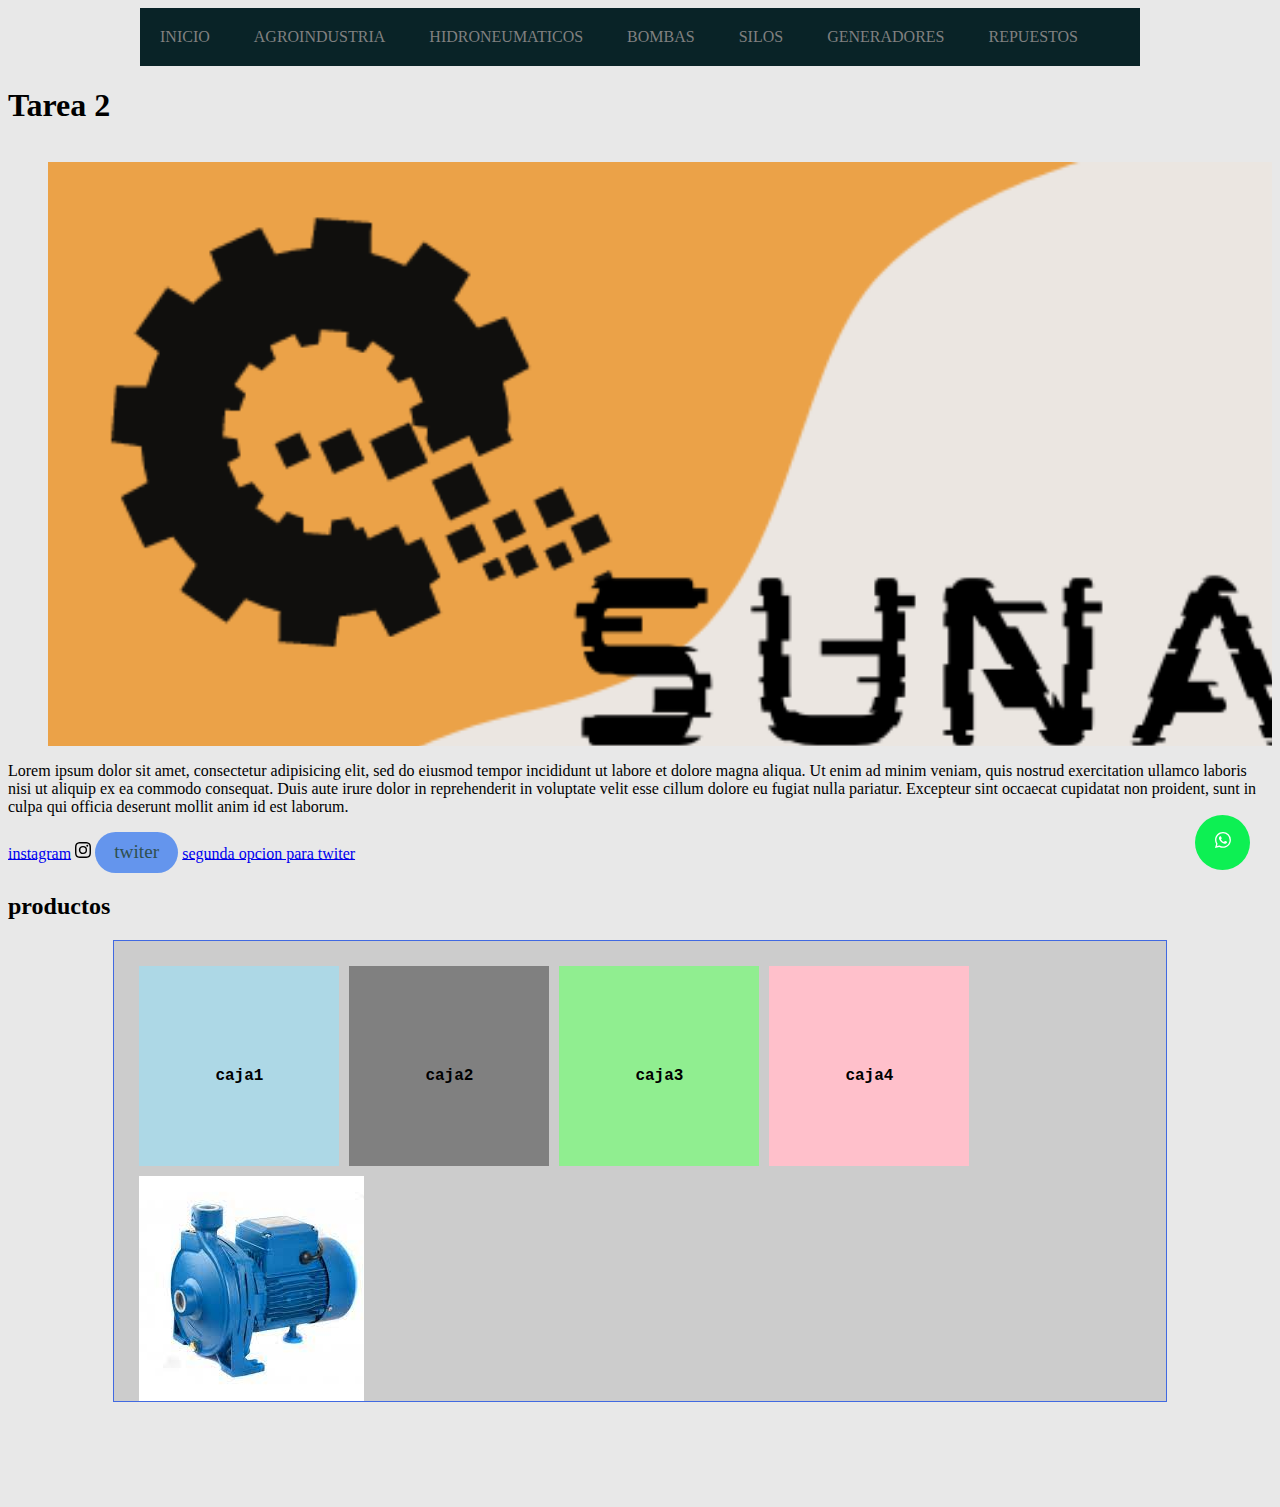
<file: Chicho/index.html>
<!DOCTYPE html>
<html>
<head>
<meta charset="utf-8">
<meta name="viewport" content="width=device-width, initial-scale=1">
	<title>UNA MP</title>
	<link rel="icon"  href="UNAI.png">
	<link rel="stylesheet" type="text/css" href="estilo.css">
	<link rel="stylesheet" href="fontello/css/animation.css">
	<link rel="stylesheet" href="fontello/css/whatsapp-codes.css">
	<link rel="stylesheet" href="fontello/css/whatsapp-embedded.css">
	<link rel="stylesheet" href="fontello/css/whatsapp-ie7-codes.css">
	<link rel="stylesheet" href="fontello/css/whatsapp-ie7.css">
	<link rel="stylesheet" href="fontello/css/whatsapp.css">
</head>

<body>
	<ul class="menu">
		<li> <a href="#">INICIO</a></li>
		<li> <a href="Agroindustria/paginados.html">AGROINDUSTRIA</a></li>
		<li> <a href="#">HIDRONEUMATICOS</a></li>
		<li> <a href="#">BOMBAS</a></li>
		<li> <a href="#">SILOS</a></li>
		<li> <a href="#">GENERADORES</a></li>
		<li> <a href="#">REPUESTOS</a></li>

	</ul>
	<div>
		<h1>Tarea 2</h1>
	</div>



	<div class="slider">
      <ul>
		
	    	<li>
			<img src="imagen/2(2).png" alt="">
			</li>
			<li>
			<img src="imagen/3(2).png" alt="">
			</li>
			<li>
			<img src="imagen/4(2).png" alt="">
			</li>
			<li>
			<img src="imagen/1(2).png" alt="">
	   	    </li>
	
	
	
		</ul>
	</div>

	<p>
		Lorem ipsum dolor sit amet, consectetur adipisicing elit, sed do eiusmod
		tempor incididunt ut labore et dolore magna aliqua. Ut enim ad minim veniam,
		quis nostrud exercitation ullamco laboris nisi ut aliquip ex ea commodo
		consequat. Duis aute irure dolor in reprehenderit in voluptate velit esse
		cillum dolore eu fugiat nulla pariatur. Excepteur sint occaecat cupidatat non
		proident, sunt in culpa qui officia deserunt mollit anim id est laborum.
	</p>
	




	<div>
	
	<a href="https://www.instagram.com/reel/CjgLQqXDTCO/?igshid=YmMyMTA2M2Y=">instagram</a>
	<i class="bi bi-instagram" target="bi-instagram"></i>
	<svg xmlns="http://www.w3.org/2000/svg" width="16" height="16" fill="currentColor" class="bi bi-instagram" viewBox="0 0 16 16">
		<path d="M8 0C5.829 0 5.556.01 4.703.048 3.85.088 3.269.222 2.76.42a3.917 3.917 0 0 0-1.417.923A3.927 3.927 0 0 0 .42 2.76C.222 3.268.087 3.85.048 4.7.01 5.555 0 5.827 0 8.001c0 2.172.01 2.444.048 3.297.04.852.174 1.433.372 1.942.205.526.478.972.923 1.417.444.445.89.719 1.416.923.51.198 1.09.333 1.942.372C5.555 15.99 5.827 16 8 16s2.444-.01 3.298-.048c.851-.04 1.434-.174 1.943-.372a3.916 3.916 0 0 0 1.416-.923c.445-.445.718-.891.923-1.417.197-.509.332-1.09.372-1.942C15.99 10.445 16 10.173 16 8s-.01-2.445-.048-3.299c-.04-.851-.175-1.433-.372-1.941a3.926 3.926 0 0 0-.923-1.417A3.911 3.911 0 0 0 13.24.42c-.51-.198-1.092-.333-1.943-.372C10.443.01 10.172 0 7.998 0h.003zm-.717 1.442h.718c2.136 0 2.389.007 3.232.046.78.035 1.204.166 1.486.275.373.145.64.319.92.599.28.28.453.546.598.92.11.281.24.705.275 1.485.039.843.047 1.096.047 3.231s-.008 2.389-.047 3.232c-.035.78-.166 1.203-.275 1.485a2.47 2.47 0 0 1-.599.919c-.28.28-.546.453-.92.598-.28.11-.704.24-1.485.276-.843.038-1.096.047-3.232.047s-2.39-.009-3.233-.047c-.78-.036-1.203-.166-1.485-.276a2.478 2.478 0 0 1-.92-.598 2.48 2.48 0 0 1-.6-.92c-.109-.281-.24-.705-.275-1.485-.038-.843-.046-1.096-.046-3.233 0-2.136.008-2.388.046-3.231.036-.78.166-1.204.276-1.486.145-.373.319-.64.599-.92.28-.28.546-.453.92-.598.282-.11.705-.24 1.485-.276.738-.034 1.024-.044 2.515-.045v.002zm4.988 1.328a.96.96 0 1 0 0 1.92.96.96 0 0 0 0-1.92zm-4.27 1.122a4.109 4.109 0 1 0 0 8.217 4.109 4.109 0 0 0 0-8.217zm0 1.441a2.667 2.667 0 1 1 0 5.334 2.667 2.667 0 0 1 0-5.334z"/>
	  </svg>

	<a href="https://wa.me/c/584265520222"
	class="btn-wsp" target="_blank"> 
	<svg xmlns="http://www.w3.org/2000/svg" width="16" height="16" fill="currentColor" class="bi bi-whatsapp" viewBox="0 0 16 16">
		<path d="M13.601 2.326A7.854 7.854 0 0 0 7.994 0C3.627 0 .068 3.558.064 7.926c0 1.399.366 2.76 1.057 3.965L0 16l4.204-1.102a7.933 7.933 0 0 0 3.79.965h.004c4.368 0 7.926-3.558 7.93-7.93A7.898 7.898 0 0 0 13.6 2.326zM7.994 14.521a6.573 6.573 0 0 1-3.356-.92l-.24-.144-2.494.654.666-2.433-.156-.251a6.56 6.56 0 0 1-1.007-3.505c0-3.626 2.957-6.584 6.591-6.584a6.56 6.56 0 0 1 4.66 1.931 6.557 6.557 0 0 1 1.928 4.66c-.004 3.639-2.961 6.592-6.592 6.592zm3.615-4.934c-.197-.099-1.17-.578-1.353-.646-.182-.065-.315-.099-.445.099-.133.197-.513.646-.627.775-.114.133-.232.148-.43.05-.197-.1-.836-.308-1.592-.985-.59-.525-.985-1.175-1.103-1.372-.114-.198-.011-.304.088-.403.087-.088.197-.232.296-.346.1-.114.133-.198.198-.33.065-.134.034-.248-.015-.347-.05-.099-.445-1.076-.612-1.47-.16-.389-.323-.335-.445-.34-.114-.007-.247-.007-.38-.007a.729.729 0 0 0-.529.247c-.182.198-.691.677-.691 1.654 0 .977.71 1.916.81 2.049.098.133 1.394 2.132 3.383 2.992.47.205.84.326 1.129.418.475.152.904.129 1.246.08.38-.058 1.171-.48 1.338-.943.164-.464.164-.86.114-.943-.049-.084-.182-.133-.38-.232z"/>
	  </svg>
	</a>
	<a href="#" class="button">
		twiter
		</a>
	<a href="button button--transparent">
	segunda opcion para twiter
	</a>



		  </div>
		  
	  </div>
	</div>
	<h2>productos</h2>
	<section class="flex-container">

		<div class="caja c1">
			caja1
		</div>

		<div class="caja c2">
			caja2
		</div>
		<div class="caja c3">
			caja3
		</div>

	<div class="caja c4">
		caja4
	</div>
		<div class="caja c5">
			<img src="bomba1.jpeg">
		</div>
	</section>


	
</body>
</html>
</file>
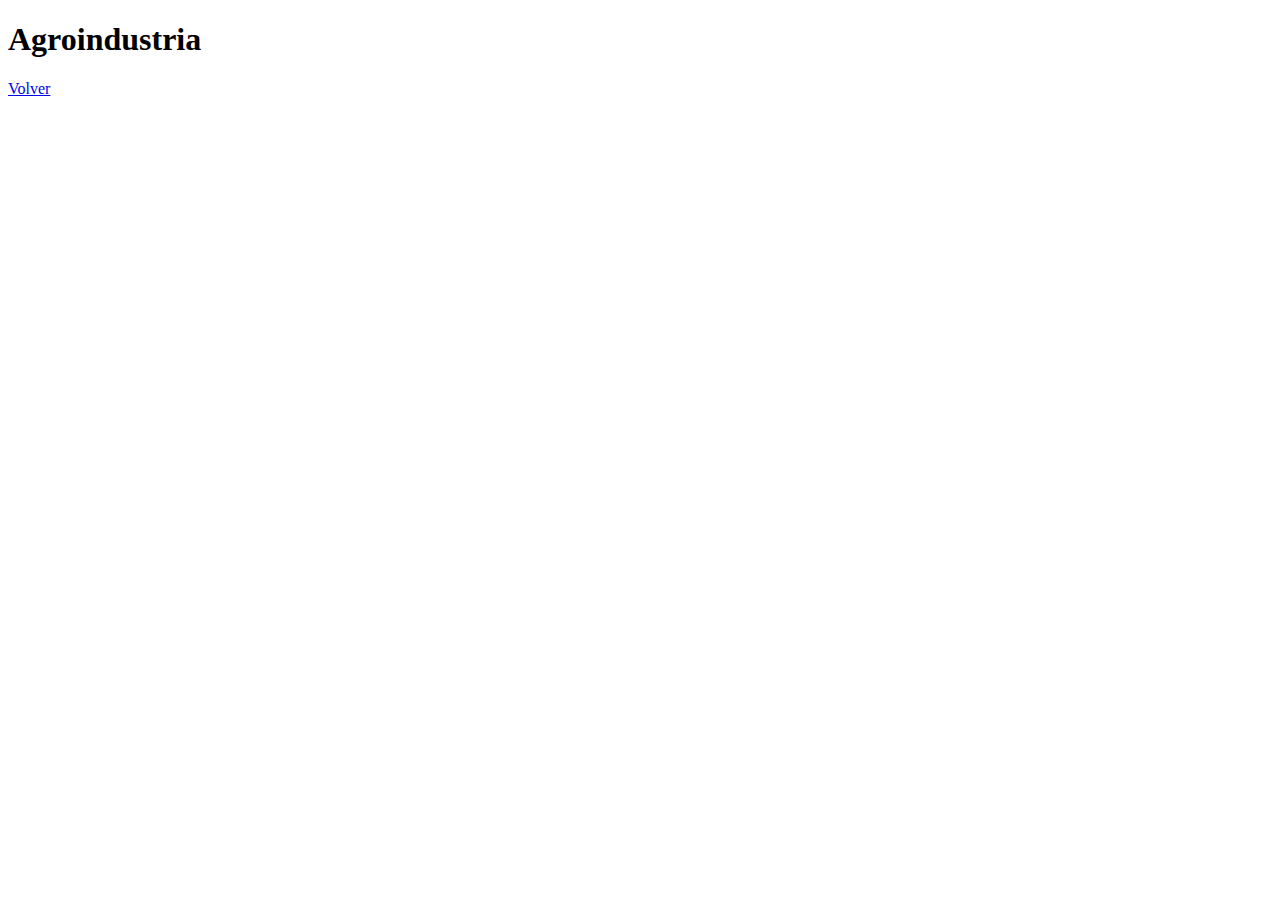
<file: Chicho/Agroindustria/paginados.html>
<!DOCTYPE html>
<html>
<head>
	<meta charset="utf-8">
	<meta name="viewport" content="width=device-width, initial-scale=1">
	<title>Agroindustria</title>
</head>
<body>
	<h1>Agroindustria</h1>


<a href="../index.html">Volver</a>
</body>
</html>
</file>
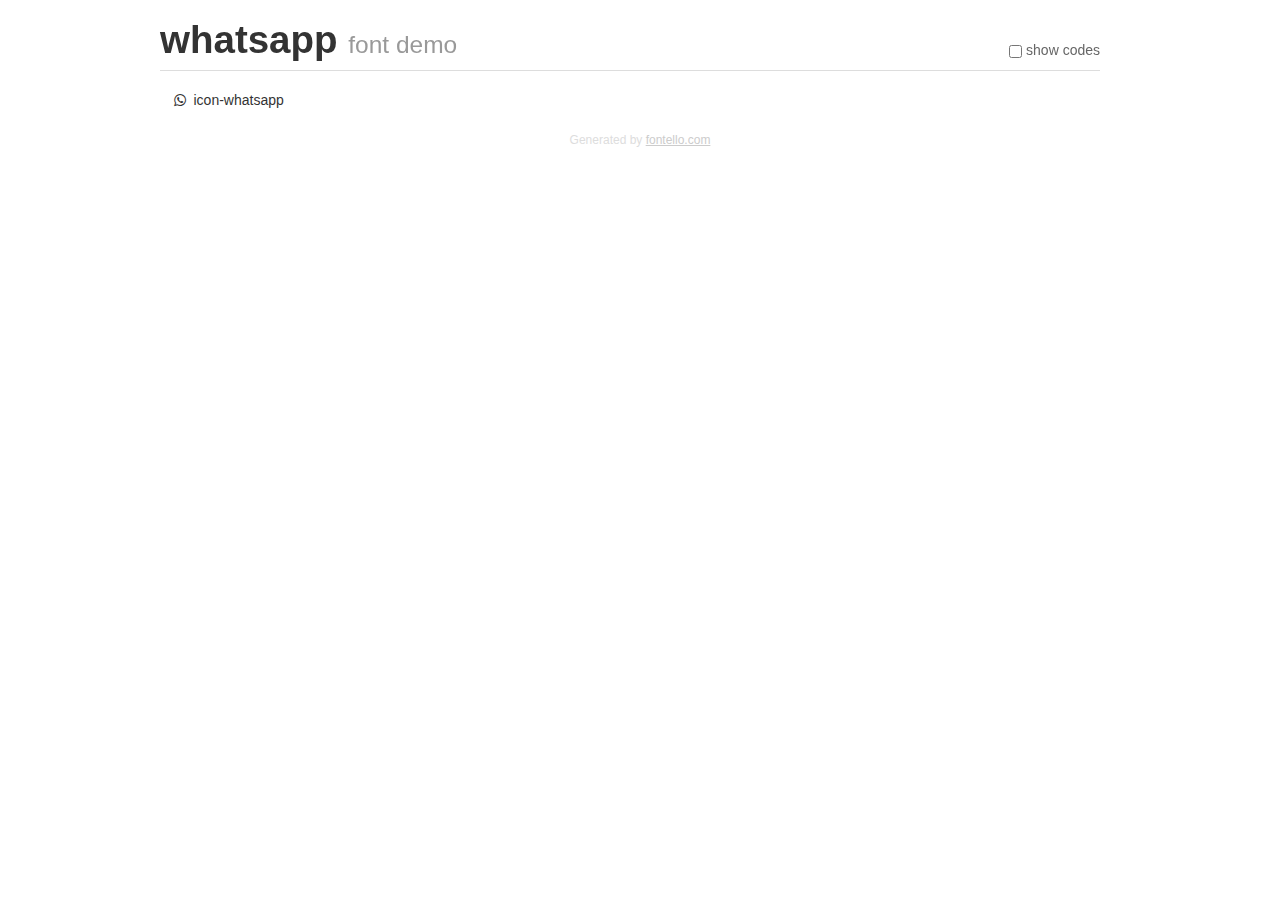
<file: Chicho/fontello/demo.html>
<!DOCTYPE html>
<html>
  <head>
  <!--[if lt IE 9]><script language="javascript" type="text/javascript" src="//html5shim.googlecode.com/svn/trunk/html5.js"></script><![endif]-->
  <meta charset="UTF-8">
  <style>
    html {
      font-size: 100%;
      -webkit-text-size-adjust: 100%;
      -ms-text-size-adjust: 100%;
    }
    a:focus {
      outline: thin dotted #333;
      outline: 5px auto -webkit-focus-ring-color;
      outline-offset: -2px;
    }
    a:hover,
    a:active {
      outline: 0;
    }
    input {
      margin: 0;
      font-size: 100%;
      vertical-align: middle;
      *overflow: visible;
      line-height: normal;
    }
    input::-moz-focus-inner {
      padding: 0;
      border: 0;
    }
    body {
      margin: 0;
      font-family: "Helvetica Neue", Helvetica, Arial, sans-serif;
      font-size: 14px;
      line-height: 20px;
      color: #333;
      background-color: #fff;
    }
    a {
      color: #08c;
      text-decoration: none;
    }
    a:hover {
      color: #005580;
      text-decoration: underline;
    }
    .row {
      margin-left: -20px;
      *zoom: 1;
    }
    .row:before,
    .row:after {
      display: table;
      content: "";
      line-height: 0;
    }
    .row:after {
      clear: both;
    }
    .span3 {
      float: left;
      min-height: 1px;
      margin-left: 20px;
      width: 220px;
    }
    .container {
      width: 940px;
      margin-right: auto;
      margin-left: auto;
      *zoom: 1;
    }
    .container:before,
    .container:after {
      display: table;
      content: "";
      line-height: 0;
    }
    .container:after {
      clear: both;
    }
    small {
      font-size: 85%;
    }
    h1 {
      margin: 10px 0;
      font-family: inherit;
      font-weight: bold;
      line-height: 20px;
      color: inherit;
      text-rendering: optimizelegibility;
      line-height: 40px;
      font-size: 38.5px;
    }
    h1 small {
      font-weight: normal;
      line-height: 1;
      color: #999;
      font-size: 24.5px;
    }

    body {
      margin-top: 90px;
    }
    .header {
      position: fixed;
      top: 0;
      left: 50%;
      margin-left: -480px;
      background-color: #fff;
      border-bottom: 1px solid #ddd;
      padding-top: 10px;
      z-index: 10;
    }
    .footer {
      color: #ddd;
      font-size: 12px;
      text-align: center;
      margin-top: 20px;
    }
    .footer a {
      color: #ccc;
      text-decoration: underline;
    }
    .the-icons {
      font-size: 14px;
      line-height: 24px;
    }
    .switch {
      position: absolute;
      right: 0;
      bottom: 10px;
      color: #666;
    }
    .switch input {
      margin-right: 0.3em;
    }
    .codesOn .i-name {
      display: none;
    }
    .codesOn .i-code {
      display: inline;
    }
    .i-code {
      display: none;
    }
    @font-face {
      font-family: 'whatsapp';
      src: url('./font/whatsapp.eot?80369108');
      src: url('./font/whatsapp.eot?80369108#iefix') format('embedded-opentype'),
           url('./font/whatsapp.woff?80369108') format('woff'),
           url('./font/whatsapp.ttf?80369108') format('truetype'),
           url('./font/whatsapp.svg?80369108#whatsapp') format('svg');
      font-weight: normal;
      font-style: normal;
    }
    .demo-icon {
      font-family: "whatsapp";
      font-style: normal;
      font-weight: normal;
      speak: never;
     
      display: inline-block;
      text-decoration: inherit;
      width: 1em;
      margin-right: .2em;
      text-align: center;
      /* opacity: .8; */
     
      /* For safety - reset parent styles, that can break glyph codes*/
      font-variant: normal;
      text-transform: none;
     
      /* fix buttons height, for twitter bootstrap */
      line-height: 1em;
     
      /* Animation center compensation - margins should be symmetric */
      /* remove if not needed */
      margin-left: .2em;
     
      /* You can be more comfortable with increased icons size */
      /* font-size: 120%; */
     
      /* Font smoothing. That was taken from TWBS */
      -webkit-font-smoothing: antialiased;
      -moz-osx-font-smoothing: grayscale;
     
      /* Uncomment for 3D effect */
      /* text-shadow: 1px 1px 1px rgba(127, 127, 127, 0.3); */
    }
    </style>
    <link rel="stylesheet" href="css/animation.css"><!--[if IE 7]><link rel="stylesheet" href="css/" + font.fontname + "-ie7.css"><![endif]-->
    <script>
      function toggleCodes(on) {
        var obj = document.getElementById('icons');
      
        if (on) {
          obj.className += ' codesOn';
        } else {
          obj.className = obj.className.replace(' codesOn', '');
        }
      }
    </script>
  </head>
  <body>
    <div class="container header">
      <h1>whatsapp <small>font demo</small></h1>
      <label class="switch">
        <input type="checkbox" onclick="toggleCodes(this.checked)">show codes
      </label>
    </div>
    <div class="container" id="icons">
      <div class="row">
        <div class="span3" title="Code: 0xf232">
          <i class="demo-icon icon-whatsapp">&#xf232;</i> <span class="i-name">icon-whatsapp</span><span class="i-code">0xf232</span>
        </div>
      </div>
    </div>
    <div class="container footer">Generated by <a href="https://fontello.com">fontello.com</a></div>
  </body>
</html>
</file>
<file: Chicho/estilo.css>
body{
	font-family: calibri;
	background: #e8e8e8;
}
.menu{
	list-style: none;
	padding: 0;
	background: #092327;
	width: 98%;
	max-width: 1000px;
	margin: auto;

}

.menu li a{
	text-decoration: none;
	color: grey;
	padding: 20px;
	display: block;
}
.menu li{
	display: inline-block;
	text-align: center;
}
.menu li a:hover{
	background: #ef8354;
}
.btn-wsp{
	position: fixed;
	width: 55px;
	height: 55px;
	line-height: 55px;
	bottom: 30px;
	right: 30px;
	background: #0df053;
	color: #fff;
	border-radius: 50px;
	text-align: center;


}

.bi bi-instagram{
	position:fixed;
	width: 100px;
	height: 100px;
	line-height: 100px;
	bottom: 90px;
	right: 90px;
	background: #cf088d;
	color: rgb(148, 26, 26);
	border-radius: 100px;
	text-align: center;
}

.btn-wsp:hover{
	text-decoration: none;
	color: #0df053;
	background: #fff;
}

.slider{
	width: 100%;
	height: 600px;
	overflow: hidden;
}

.slider ul{
	display: flex;
	animation: cambio 10s infinite
	alternate linear;
	width: 400%;
}
.slider li{
	width: 100%;
	list-style: none;
}
.slider img{
	width: 100%;
	height: 100%;
}
@keyframes cambio{
	0%{margin-left: 0;}	
	20%{margin-left: 0;}

	25%{margin-left:-100%;}
	45%{margin-left:-100%;}

	50%{margin-left: -200%;}
	70%{margin-left: -200%;}

	75%{margin-left: -300%;}
	100%{margin-left:-300%;}
}

.button{
	display: inline-block;
	padding: 0.5em 1em;
	font-size: 1.2rem;
	text-decoration: none;
	color: darkslategray;
	background-color: cornflowerblue;
	border-radius: 1.5em;
}
.button--transparent{
	background-color: cornflowerblue;
	border: 1px solid royalblue;
	background-color: transparent;
}
.flex-container{
    border:1px solid royalblue;
    background:#ccc;
    padding:20px;
    display:flex;
    flex-direction:row;
    flex-wrap:wrap;
    width:80%;
    margin:0 auto;
    justify-content:space-betweend;
    align-items:flex-start;
    order:1;

}


.caja{
    border:1px solid rgb(70,60,69)
    background-color:cornflowerblue;
    color:black;
    font-family:'Courier New', Courier, monospace;
    font-weight:bold;
    width:200px;
    height:200px;
    line-height:220px;
    text-align:center;
    margin:5px;
    float:left;


}
.c1{
    background:lightblue;
}

.c2{
    background:grey;
}

.c3{
background:lightgreen;


}
.c4{
background:pink;
}
</file>
<file: Chicho/fontello/css/whatsapp-codes.css>
.icon-whatsapp:before { content: '\f232'; } /* '' */
</file>
<file: Chicho/fontello/css/whatsapp-embedded.css>
@font-face {
  font-family: 'whatsapp';
  src: url('../font/whatsapp.eot?98074885');
  src: url('../font/whatsapp.eot?98074885#iefix') format('embedded-opentype'),
       url('../font/whatsapp.svg?98074885#whatsapp') format('svg');
  font-weight: normal;
  font-style: normal;
}
@font-face {
  font-family: 'whatsapp';
  src: url('[data-uri]') format('woff'),
       url('[data-uri]') format('truetype');
}
/* Chrome hack: SVG is rendered more smooth in Windozze. 100% magic, uncomment if you need it. */
/* Note, that will break hinting! In other OS-es font will be not as sharp as it could be */
/*
@media screen and (-webkit-min-device-pixel-ratio:0) {
  @font-face {
    font-family: 'whatsapp';
    src: url('../font/whatsapp.svg?98074885#whatsapp') format('svg');
  }
}
*/

[class^="icon-"]:before, [class*=" icon-"]:before {
  font-family: "whatsapp";
  font-style: normal;
  font-weight: normal;
  speak: never;

  display: inline-block;
  text-decoration: inherit;
  width: 1em;
  margin-right: .2em;
  text-align: center;
  /* opacity: .8; */

  /* For safety - reset parent styles, that can break glyph codes*/
  font-variant: normal;
  text-transform: none;

  /* fix buttons height, for twitter bootstrap */
  line-height: 1em;

  /* Animation center compensation - margins should be symmetric */
  /* remove if not needed */
  margin-left: .2em;

  /* you can be more comfortable with increased icons size */
  /* font-size: 120%; */
  
  /* Font smoothing. That was taken from TWBS */
  -webkit-font-smoothing: antialiased;
  -moz-osx-font-smoothing: grayscale;

  /* Uncomment for 3D effect */
  /* text-shadow: 1px 1px 1px rgba(127, 127, 127, 0.3); */
}

.icon-whatsapp:before { content: '\f232'; } /* '' */
</file>
<file: Chicho/fontello/css/whatsapp-ie7-codes.css>
.icon-whatsapp { *zoom: expression( this.runtimeStyle['zoom'] = '1', this.innerHTML = '&#xf232;&nbsp;'); }
</file>
<file: Chicho/fontello/css/whatsapp-ie7.css>
[class^="icon-"], [class*=" icon-"] {
  font-family: 'whatsapp';
  font-style: normal;
  font-weight: normal;

  /* fix buttons height */
  line-height: 1em;

  /* you can be more comfortable with increased icons size */
  /* font-size: 120%; */
}

.icon-whatsapp { *zoom: expression( this.runtimeStyle['zoom'] = '1', this.innerHTML = '&#xf232;&nbsp;'); }
</file>
<file: Chicho/fontello/css/whatsapp.css>
@font-face {
  font-family: 'whatsapp';
  src: url('../font/whatsapp.eot?56245598');
  src: url('../font/whatsapp.eot?56245598#iefix') format('embedded-opentype'),
       url('../font/whatsapp.woff2?56245598') format('woff2'),
       url('../font/whatsapp.woff?56245598') format('woff'),
       url('../font/whatsapp.ttf?56245598') format('truetype'),
       url('../font/whatsapp.svg?56245598#whatsapp') format('svg');
  font-weight: normal;
  font-style: normal;
}
/* Chrome hack: SVG is rendered more smooth in Windozze. 100% magic, uncomment if you need it. */
/* Note, that will break hinting! In other OS-es font will be not as sharp as it could be */
/*
@media screen and (-webkit-min-device-pixel-ratio:0) {
  @font-face {
    font-family: 'whatsapp';
    src: url('../font/whatsapp.svg?56245598#whatsapp') format('svg');
  }
}
*/
[class^="icon-"]:before, [class*=" icon-"]:before {
  font-family: "whatsapp";
  font-style: normal;
  font-weight: normal;
  speak: never;

  display: inline-block;
  text-decoration: inherit;
  width: 1em;
  margin-right: .2em;
  text-align: center;
  /* opacity: .8; */

  /* For safety - reset parent styles, that can break glyph codes*/
  font-variant: normal;
  text-transform: none;

  /* fix buttons height, for twitter bootstrap */
  line-height: 1em;

  /* Animation center compensation - margins should be symmetric */
  /* remove if not needed */
  margin-left: .2em;

  /* you can be more comfortable with increased icons size */
  /* font-size: 120%; */

  /* Font smoothing. That was taken from TWBS */
  -webkit-font-smoothing: antialiased;
  -moz-osx-font-smoothing: grayscale;

  /* Uncomment for 3D effect */
  /* text-shadow: 1px 1px 1px rgba(127, 127, 127, 0.3); */
}

.icon-whatsapp:before { content: '\f232'; } /* '' */
</file>
<file: Chicho/fontello/css/animation.css>
/*
   Animation example, for spinners
*/
.animate-spin {
  -moz-animation: spin 2s infinite linear;
  -o-animation: spin 2s infinite linear;
  -webkit-animation: spin 2s infinite linear;
  animation: spin 2s infinite linear;
  display: inline-block;
}
@-moz-keyframes spin {
  0% {
    -moz-transform: rotate(0deg);
    -o-transform: rotate(0deg);
    -webkit-transform: rotate(0deg);
    transform: rotate(0deg);
  }

  100% {
    -moz-transform: rotate(359deg);
    -o-transform: rotate(359deg);
    -webkit-transform: rotate(359deg);
    transform: rotate(359deg);
  }
}
@-webkit-keyframes spin {
  0% {
    -moz-transform: rotate(0deg);
    -o-transform: rotate(0deg);
    -webkit-transform: rotate(0deg);
    transform: rotate(0deg);
  }

  100% {
    -moz-transform: rotate(359deg);
    -o-transform: rotate(359deg);
    -webkit-transform: rotate(359deg);
    transform: rotate(359deg);
  }
}
@-o-keyframes spin {
  0% {
    -moz-transform: rotate(0deg);
    -o-transform: rotate(0deg);
    -webkit-transform: rotate(0deg);
    transform: rotate(0deg);
  }

  100% {
    -moz-transform: rotate(359deg);
    -o-transform: rotate(359deg);
    -webkit-transform: rotate(359deg);
    transform: rotate(359deg);
  }
}
@-ms-keyframes spin {
  0% {
    -moz-transform: rotate(0deg);
    -o-transform: rotate(0deg);
    -webkit-transform: rotate(0deg);
    transform: rotate(0deg);
  }

  100% {
    -moz-transform: rotate(359deg);
    -o-transform: rotate(359deg);
    -webkit-transform: rotate(359deg);
    transform: rotate(359deg);
  }
}
@keyframes spin {
  0% {
    -moz-transform: rotate(0deg);
    -o-transform: rotate(0deg);
    -webkit-transform: rotate(0deg);
    transform: rotate(0deg);
  }

  100% {
    -moz-transform: rotate(359deg);
    -o-transform: rotate(359deg);
    -webkit-transform: rotate(359deg);
    transform: rotate(359deg);
  }
}
</file>
